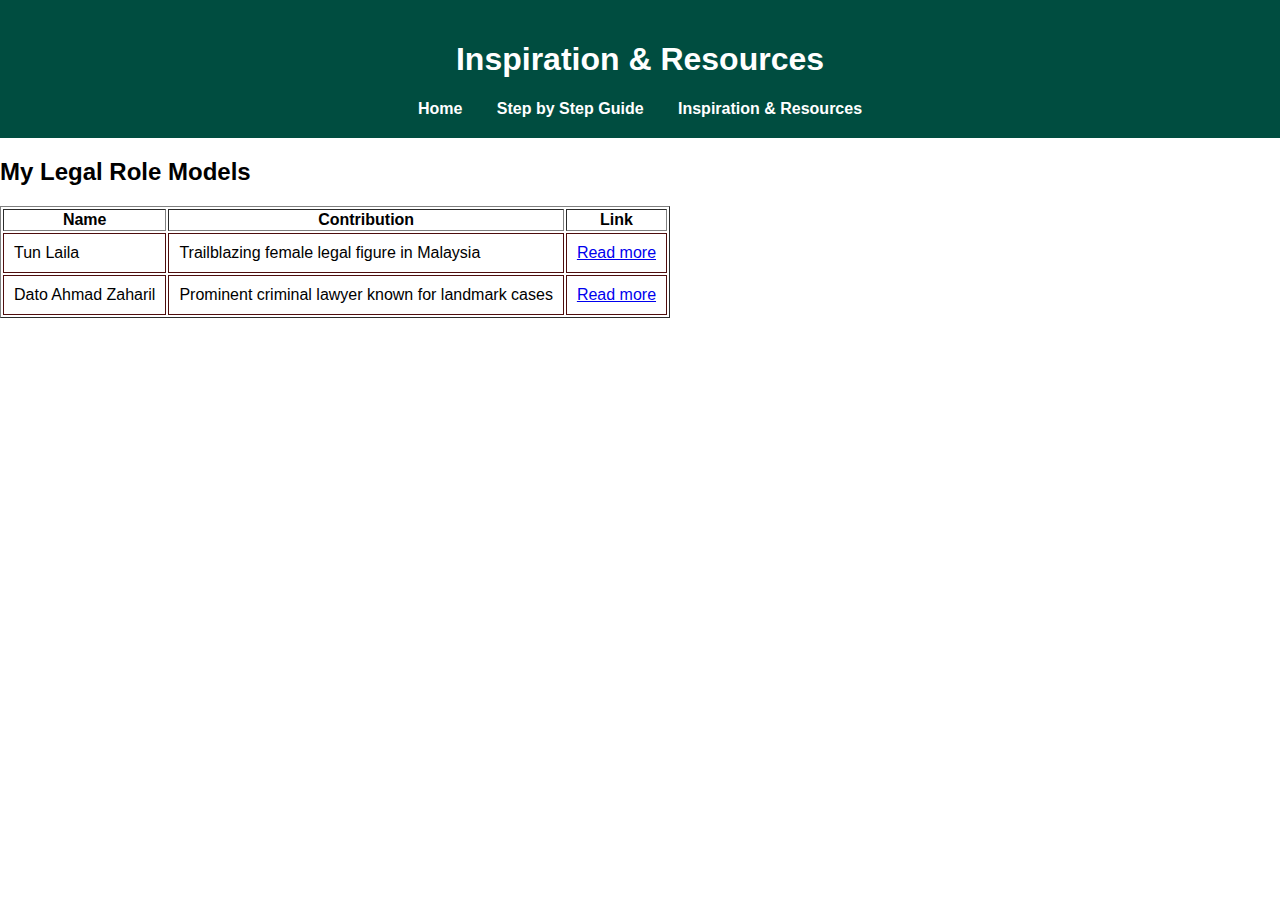
<file: inspiration.html>
<!DOCTYPE html>
<html lang="en">
<head>
  <meta charset="UTF-8">
  <title>Inspiration & Resources</title>
  <link rel="stylesheet" href="style.css">
</head>
<body>
  <header>
    <h1>Inspiration & Resources</h1>
    <nav>
      <a href="index.html">Home</a>
      <a href="steps.html">Step by Step Guide</a>
      <a href="inspiration.html">Inspiration & Resources</a>
    </nav>
  </header>
  <main>
    <h2>My Legal Role Models</h2>
    <table border="1">
      <tr>
        <th>Name</th>
        <th>Contribution</th>
        <th>Link</th>
      </tr>
      <tr>
        <td>Tun Laila</td>
        <td>Trailblazing female legal figure in Malaysia</td>
        <td><a href="https://www.example.com/tun-laila" target="_blank">Read more</a></td>
      </tr>
      <tr>
        <td>Dato Ahmad Zaharil</td>
        <td>Prominent criminal lawyer known for landmark cases</td>
        <td><a href="https://www.example.com/ahmad-zaharil" target="_blank">Read more</a></td>
      </tr>
    </table>
  </main>
</body>
</html>
</file>
<file: style.css>
body {
  font-family: Arial, sans-serif;
  margin: 0;
  padding: 0;
}

header {
  background-color: #004d40;
  padding: 20px;
  text-align: center;
  color: white;
}

nav a {
  margin: 0 15px;
  color: white;
  text-decoration: none;
  font-weight: bold;
}

.main-img {
  width: 100%;
  max-width: 600px;
  display: block;
  margin: 20px auto;
}

.homepage section {
  background-color: #002b23;
  color: #a8e6cf;
  text-align: center;
  padding: 40px;
}

.guidepage section {
  background: linear-gradient(to bottom right, #673ab7, #512da8);
  color: white;
  padding: 40px;
  text-align: center;
}

.guidepage ol {
  text-align: left;
  display: inline-block;
  text-align: left;
}

.inspirationpage section {
  background-color: #fff8e1;
  color: #4e0d0d;
  padding: 40px;
  text-align: center;
}

.inspirationpage table {
  margin: auto;
  border-collapse: collapse;
  width: 80%;
}

.inspirationpage th, td {
  border: 1px solid #4e0d0d;
  padding: 10px;
}

.inspirationpage th {
  background-color: #6a1b1a;
  color: white;
}

.inspirationpage a {
  color: #6a1b1a;
  text-decoration: none;
  font-weight: bold;
}
</file>
